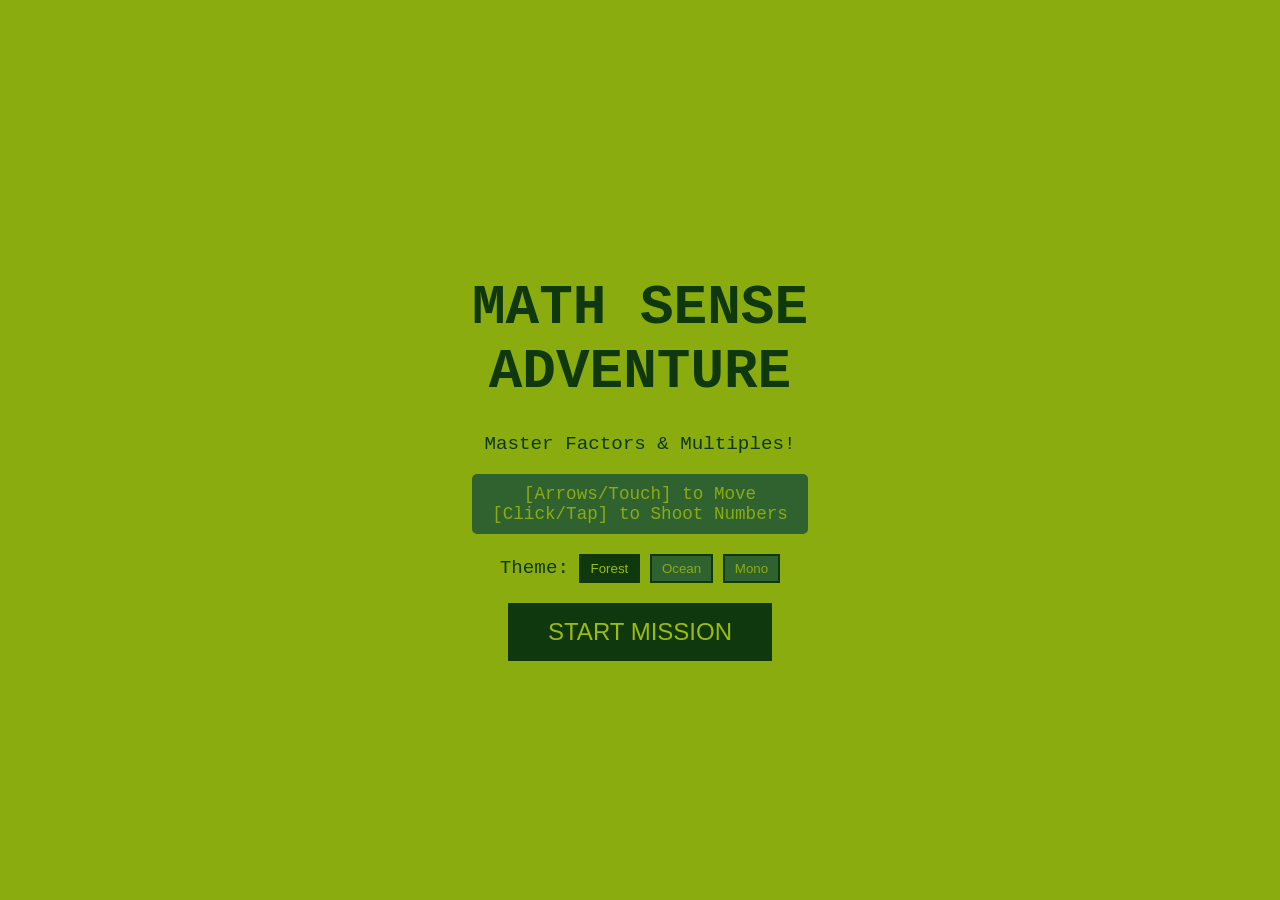
<file: index.html>
<!DOCTYPE html>
<html lang="en">
<head>
    <meta charset="UTF-8">
    <meta name="viewport" content="width=device-width, initial-scale=1.0, maximum-scale=1.0, user-scalable=no">
    <title>Math Sense Adventure v1.6.0</title>
    <link rel="stylesheet" href="style.css">
</head>
<body>
    <div id="game-container">
        <div id="start-screen">
            <h1>MATH SENSE<br>ADVENTURE</h1>
            <p>Master Factors & Multiples!</p>
            <div id="controls-hint">
                [Arrows/Touch] to Move<br>
                [Click/Tap] to Shoot Numbers
            </div>
            <div id="theme-selection" style="margin-bottom: 20px;">
                <span style="font-size: 1.2rem;">Theme:</span>
                <button class="theme-btn active" data-theme="forest" style="background: #0f380f; color: #9bbc0f; border: 2px solid #0f380f; padding: 5px 10px; cursor: pointer;">Forest</button>
                <button class="theme-btn" data-theme="ocean" style="background: #306230; color: #8bac0f; border: 2px solid #0f380f; padding: 5px 10px; cursor: pointer;">Ocean</button>
                <button class="theme-btn" data-theme="monochrome" style="background: #306230; color: #8bac0f; border: 2px solid #0f380f; padding: 5px 10px; cursor: pointer;">Mono</button>
            </div>
            <button id="start-button">START MISSION</button>
        </div>

        <div id="hud" style="display: none;">
            <div id="room-info">Room: <span id="room-num">1</span></div>
            <div id="target-display"><span id="target-label">Factor of:</span> <span id="target-val">12</span></div>
            <div id="score-display">Score: <span id="score">0</span></div>
            <div id="health-display">HP: <span id="hp">❤❤❤</span></div>
            <div id="sound-toggle-container">
                <button id="sound-btn" style="background: none; border: 1px solid var(--color-2); color: var(--color-2); cursor: pointer; padding: 2px 5px; font-size: 0.8rem;">🔊 ON</button>
            </div>
        </div>

        <div id="factor-checklist" style="display: none;">
            Status: <span id="checklist-items"></span>
        </div>

        <!-- 排名榜姓名輸入 -->
        <div id="name-input-container">
            <h3>NEW HIGH SCORE!</h3>
            <p>Enter your name:</p>
            <input type="text" id="player-name-input" maxlength="10" placeholder="Your Name">
            <br>
            <button id="submit-score-btn">SUBMIT</button>
        </div>

        <canvas id="gameCanvas"></canvas>

        <div id="instructions" style="display: none;">
            [Arrows] Move | [Tap] Shoot | Find all factors to exit!
        </div>
    </div>
    <script src="game.js"></script>
</body>
</html>
</file>
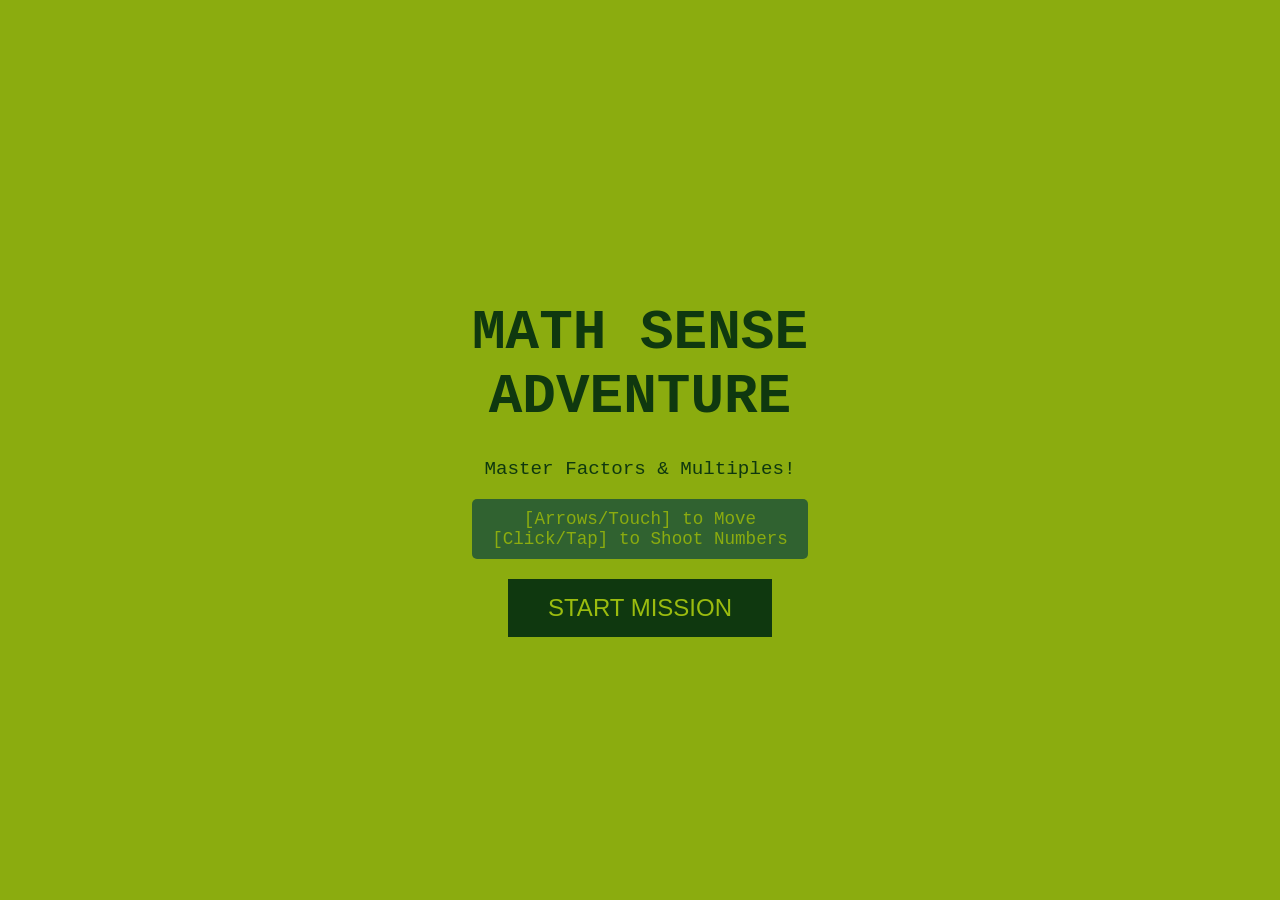
<file: index-1_51.html>
<!DOCTYPE html>
<html lang="en">
<head>
    <meta charset="UTF-8">
    <meta name="viewport" content="width=device-width, initial-scale=1.0, maximum-scale=1.0, user-scalable=no">
    <title>Math Sense Adventure v1.6.0</title>
    <link rel="stylesheet" href="style.css">
</head>
<body>
    <div id="game-container">
        <div id="start-screen">
            <h1>MATH SENSE<br>ADVENTURE</h1>
            <p>Master Factors & Multiples!</p>
            <div id="controls-hint">
                [Arrows/Touch] to Move<br>
                [Click/Tap] to Shoot Numbers
            </div>
            <button id="start-button">START MISSION</button>
        </div>

        <div id="hud" style="display: none;">
            <div id="room-info">Room: <span id="room-num">1</span></div>
            <div id="target-display"><span id="target-label">Factor of:</span> <span id="target-val">12</span></div>
            <div id="score-display">Score: <span id="score">0</span></div>
            <div id="health-display">HP: <span id="hp">❤❤❤</span></div>
        </div>

        <div id="factor-checklist" style="display: none;">
            Status: <span id="checklist-items"></span>
        </div>

        <!-- 排名榜姓名輸入 -->
        <div id="name-input-container">
            <h3>NEW HIGH SCORE!</h3>
            <p>Enter your name:</p>
            <input type="text" id="player-name-input" maxlength="10" placeholder="Your Name">
            <br>
            <button id="submit-score-btn">SUBMIT</button>
        </div>

        <canvas id="gameCanvas"></canvas>

        <div id="instructions" style="display: none;">
            [Arrows] Move | [Tap] Shoot | Find all factors to exit!
        </div>
    </div>
    <script src="game.js"></script>
</body>
</html>
</file>
<file: style.css>
:root {
    --bg-dark: #333;
    --color-1: #9bbc0f; /* Lightest (GameBoy) */
    --color-2: #8bac0f; /* Light (GameBoy) */
    --color-3: #306230; /* Dark (GameBoy) */
    --color-4: #0f380f; /* Darkest (GameBoy) */
    --health: #d40000;
}

/* Ocean Theme (Blue/Cyan/Yellow) */
body.theme-ocean {
    --bg-dark: #1a2a3a;
    --color-1: #e0f7fa; /* Lightest Cyan */
    --color-2: #81d4fa; /* Light Blue */
    --color-3: #0277bd; /* Dark Blue */
    --color-4: #01579b; /* Darkest Blue */
    --health: #ffd600; /* Yellow health for contrast */
}

/* Monochrome Theme (B&W) */
body.theme-monochrome {
    --bg-dark: #000;
    --color-1: #fff;
    --color-2: #ccc;
    --color-3: #666;
    --color-4: #222;
    --health: #eee;
}

body {
    background-color: var(--bg-dark);
    display: flex;
    justify-content: center;
    align-items: center;
    height: 100vh;
    margin: 0;
    font-family: 'Courier New', Courier, monospace;
    overflow: hidden;
}

#game-container {
    position: relative;
    width: 100vw;
    height: 100vh;
    background-color: var(--bg-dark);
    display: flex;
    justify-content: center;
    align-items: center;
    overflow: hidden;
}

canvas {
    display: block;
    background-color: var(--color-1);
    box-shadow: 0 0 20px rgba(0,0,0,0.8);
    touch-action: none;
}

#start-screen {
    position: absolute;
    top: 0;
    left: 0;
    width: 100%;
    height: 100%;
    background-color: var(--color-2);
    display: flex;
    flex-direction: column;
    justify-content: center;
    align-items: center;
    z-index: 100;
    text-align: center;
    color: var(--color-4);
}

#start-screen h1 {
    font-size: 8vw;
    margin-bottom: 10px;
}

#start-screen p {
    font-size: 4vw;
}

#controls-hint {
    background-color: var(--color-3);
    color: var(--color-2);
    padding: 10px 20px;
    border-radius: 5px;
    margin-bottom: 20px;
    font-size: 3vw;
}

#start-button {
    background-color: var(--color-4);
    color: var(--color-1);
    border: none;
    padding: 15px 40px;
    font-size: 5vw;
    cursor: pointer;
}

#hud {
    position: absolute;
    top: 0;
    left: 0;
    width: 100%;
    display: flex;
    justify-content: space-between;
    padding: 5px 10px;
    background-color: var(--color-3);
    color: var(--color-2);
    z-index: 10;
    box-sizing: border-box;
}

#factor-checklist {
    position: absolute;
    top: 40px;
    left: 0;
    width: 100%;
    background-color: var(--color-3);
    color: var(--color-1);
    padding: 5px;
    text-align: center;
    z-index: 10;
    box-sizing: border-box;
}

#instructions {
    position: absolute;
    bottom: 0;
    left: 0;
    width: 100%;
    text-align: center;
    padding: 5px;
    color: var(--color-4);
    background-color: var(--color-2);
    z-index: 10;
}

#name-input-container {
    position: absolute;
    top: 50%;
    left: 50%;
    transform: translate(-50%, -50%);
    background: var(--color-3);
    padding: 20px;
    border: 4px solid var(--color-4);
    color: var(--color-1);
    text-align: center;
    display: none;
    z-index: 200;
}

#player-name-input {
    background: var(--color-2);
    padding: 10px;
    margin: 10px 0;
    font-size: 1.2rem;
}

#submit-score-btn {
    background: var(--color-4);
    color: var(--color-1);
    padding: 10px 20px;
    cursor: pointer;
}

#sound-btn {
    background: none;
    border: 1px solid var(--color-2);
    color: var(--color-2);
    cursor: pointer;
    padding: 2px 5px;
    font-size: 0.8rem;
    border-radius: 3px;
    transition: background-color 0.3s, color 0.3s;
}

#sound-btn.muted {
    opacity: 0.6;
}

@media (min-width: 800px) {
    #start-screen h1 { font-size: 3.5rem; }
    #start-screen p { font-size: 1.2rem; }
    #controls-hint { font-size: 1.1rem; }
    #start-button { font-size: 1.5rem; }
    #hud { font-size: 1.2rem; }
    #factor-checklist { font-size: 0.9rem; }
    #instructions { font-size: 0.8rem; }
}
</file>
